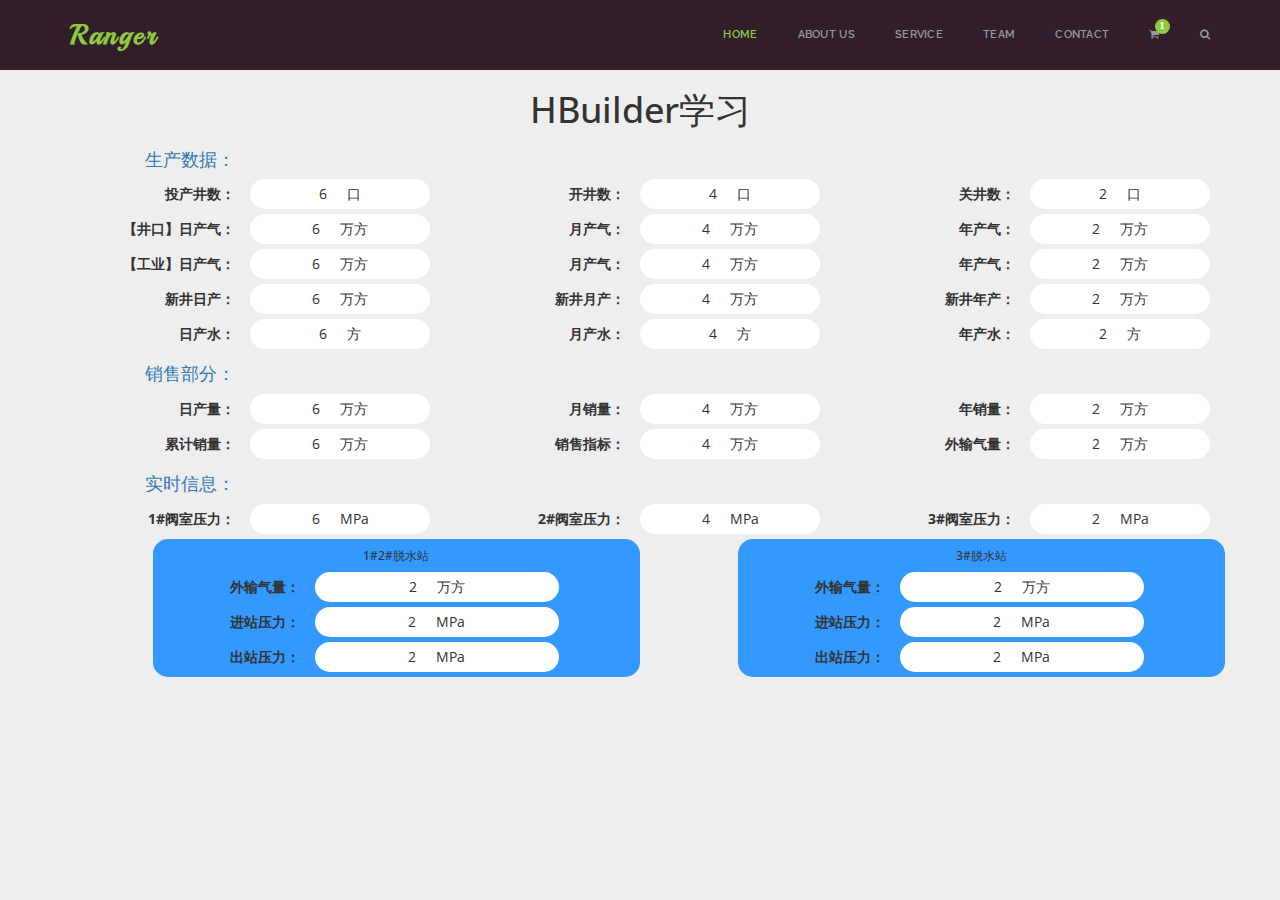
<file: index.html>
<html lang="en">
	<head>
		<meta charset="utf-8">
		<meta http-equiv="X-UA-Compatible" content="IE=edge">
		<meta name="viewport" content="width=device-width, initial-scale=1">
		<!-- The above 3 meta tags *must* come first in the head; any other head content must come *after* these tags -->
		<title>Ranger - Bootstrap Responsive Temaplte</title>
        
        <!--======== All Stylesheet =========-->
		<link href="bootstrap/css/bootstrap.min.css" rel="stylesheet">
		<link href="css/font-awesome.min.css" rel="stylesheet">
		<link href="css/linearicons.css" rel="stylesheet">
        <!--=== plugins ===-->
        <link href="css/owl.carousel.css" rel="stylesheet">
        <link href="css/owl.theme.css" rel="stylesheet">
        <!--=== end plugins ===-->
		<link href="css/style.css" rel="stylesheet">
		<link href="css/responsive.css" rel="stylesheet">
	</head>	
    
    <body ng-app="app">
        <!--======== header =========-->
        <header id="home">
            <div class="row">
                <div class="col-md-12 col-sm-12 col-xs-12">
                    <!-- menu 4 -->
                    <div class="navbar navbar-default default-menu menu-4" role="navigation">
                        <div class="container">
                            <div class="navbar-header">
                                <button type="button" class="navbar-toggle collapsed" data-toggle="collapse" data-target="#menu-4" aria-expanded="false">
                                    <span class="sr-only">Toggle navigation</span>
                                    <span class="icon-bar"></span>
                                    <span class="icon-bar"></span>
                                    <span class="icon-bar"></span>
                                </button>
                                <a class="navbar-brand default-logo" href="#">Ranger</a>
                            </div>

                            <div class="collapse navbar-collapse" id="menu-4">
                                <ul class="nav navbar-nav navbar-right">
                                    <li class="active"><a class="scroll" href="#home">Home</a></li>
                                    <li><a class="scroll" href="#about-us">About us</a></li>
                                    <li><a class="scroll" href="#service">Service</a></li>
                                    <li><a class="scroll" href="#team">Team</a></li>
                                    <li><a class="scroll" href="#contact">Contact</a></li>
                                    <li><a href="#" class="dropdown-toggle" data-toggle="dropdown" role="button" aria-haspopup="true" aria-expanded="false"><i class="fa fa-shopping-cart"><span class="cart-number">1</span></i></a>
                                        <ul class="dropdown-menu cart">
                                            <li><img src="images/cart1.jpg" alt=""/>
                                                <i class="fa fa-trash-o pull-right"></i>
                                                <strong>Women / Clothe</strong>
                                                <small>Bright Desses in Leaf</small>
                                                <span>2 X 400</span></li>
                                            <li><p><i class="fa fa-trash-o"></i> Empty Carts <span >SubTotal : <span><span class="color">$1200</span></span></p></li>
                                            <li class="text-center"><p><a class="btn btn-default" href="#">View Cart</a> <a class="btn btn-default" href="#">Checkout</a></p></li>
                                        </ul>
                                    </li>
                                    <li><a href="#" class="dropdown-toggle" data-toggle="dropdown" role="button" aria-haspopup="true" aria-expanded="false"><i class="fa fa-search"></i></a>
                                        <ul class="dropdown-menu list-search">
                                            <li>
                                                <form class="navbar-form navbar-left nav-search" role="search">
                                                    <div class="form-group">
                                                        <input type="text" class="form-control" placeholder="Search">
                                                        <i class="fa fa-search"></i>
                                                    </div>
                                                </form>
                                            </li>
                                        </ul>
                                    </li>
                                </ul>
                            </div>
                        </div>
                    </div><!-- end menu -->
                </div>
            </div>            
        </header>
        <!--======== end header =========-->

       <!-- <div class="copyrights">Collect from <a href="http://www.cssmoban.com/" title="模板之家">模板之家</a></div>-->
        
        <ng-view></ng-view>
        
        <!--======== what we do =========-->
        <section id="what-we-do" class="what-we-do">
            <div class="container">
                <div id="company">
                	<h1 class="text-center">HBuilder学习</h1>
                </div>
                <div id="product">
                	<div class="row">
                		<div class="col-sm-2"><h4 class="text-primary text-right">生产数据：</h4></div>
                		<div class="col-sm-2 col-sm-offset-8 show-date"></div>
                	</div>
                	
                	<div class="row">
                		<div class="col-sm-4">
                			<label class="col-sm-6 text-right">投产井数：</label>
                			<span class="col-sm-6 data-content">6<span>口</span></span>
                		</div>
                		<div class="col-sm-4">
                			<label class="col-sm-6 text-right">开井数：</label>
                			<span class="col-sm-6 data-content">4<span>口</span></span>
                		</div>
                		<div class="col-sm-4">
                			<label class="col-sm-6 text-right">关井数：</label>
                			<span class="col-sm-6 data-content">2<span>口</span></span>
                		</div>
                	</div>
                	
                	<div class="row">
                		<div class="col-sm-4">
                			<label class="col-sm-6 text-right">【井口】日产气：</label>
                			<span class="col-sm-6 data-content">6<span>万方</span></span>
                		</div>
                		<div class="col-sm-4">
                			<label class="col-sm-6 text-right">月产气：</label>
                			<span class="col-sm-6 data-content">4<span >万方</span></span>
                		</div>
                		<div class="col-sm-4">
                			<label class="col-sm-6 text-right">年产气：</label>
                			<span class="col-sm-6 data-content">2<span >万方</span></span>
                		</div>
                	</div>
                	
                	<div class="row">
                		<div class="col-sm-4">
                			<label class="col-sm-6 text-right">【工业】日产气：</label>
                			<span class="col-sm-6 data-content">6<span >万方</span></span>
                		</div>
                		<div class="col-sm-4">
                			<label class="col-sm-6 text-right">月产气：</label>
                			<span class="col-sm-6 data-content">4<span >万方</span></span>
                		</div>
                		<div class="col-sm-4">
                			<label class="col-sm-6 text-right">年产气：</label>
                			<span class="col-sm-6 data-content">2<span >万方</span></span>
                		</div>
                	</div>
                	
                	<div class="row">
                		<div class="col-sm-4">
                			<label class="col-sm-6 text-right">新井日产：</label>
                			<span class="col-sm-6 data-content">6<span >万方</span></span>
                		</div>
                		<div class="col-sm-4">
                			<label class="col-sm-6 text-right">新井月产：</label>
                			<span class="col-sm-6 data-content">4<span >万方</span></span>
                		</div>
                		<div class="col-sm-4">
                			<label class="col-sm-6 text-right">新井年产：</label>
                			<span class="col-sm-6 data-content">2<span >万方</span></span>
                		</div>
                	</div>
                	
                	<div class="row">
                		<div class="col-sm-4">
                			<label class="col-sm-6 text-right">日产水：</label>
                			<span class="col-sm-6 data-content">6<span >方</span></span>
                		</div>
                		<div class="col-sm-4">
                			<label class="col-sm-6 text-right">月产水：</label>
                			<span class="col-sm-6 data-content">4<span >方</span></span>
                		</div>
                		<div class="col-sm-4">
                			<label class="col-sm-6 text-right">年产水：</label>
                			<span class="col-sm-6 data-content">2<span >方</span></span>
                		</div>
                	</div>
                </div>
                <div id="sale">
                	<div class="row">
	                	<div class="col-sm-2"><h4 class="text-primary text-right">销售部分：</h4></div>
                	</div>
                	
                	<div class="row">
                		<div class="col-sm-4">
                			<label class="col-sm-6 text-right">日产量：</label>
                			<span class="col-sm-6 data-content">6<span >万方</span></span>
                		</div>
                		<div class="col-sm-4">
                			<label class="col-sm-6 text-right">月销量：</label>
                			<span class="col-sm-6 data-content">4<span >万方</span></span>
                		</div>
                		<div class="col-sm-4">
                			<label class="col-sm-6 text-right">年销量：</label>
                			<span class="col-sm-6 data-content">2<span >万方</span></span>
                		</div>
                	</div>
                	
                	<div class="row">
                		<div class="col-sm-4">
                			<label class="col-sm-6 text-right">累计销量：</label>
                			<span class="col-sm-6 data-content">6<span >万方</span></span>
                		</div>
                		<div class="col-sm-4">
                			<label class="col-sm-6 text-right">销售指标：</label>
                			<span class="col-sm-6 data-content">4<span >万方</span></span>
                		</div>
                		<div class="col-sm-4">
                			<label class="col-sm-6 text-right">外输气量：</label>
                			<span class="col-sm-6 data-content">2<span >万方</span></span>
                		</div>
                	</div>
                </div>
                <div id="info">
                	<div class="row">
	                	<div class="col-sm-2"><h4 class="text-primary text-right">实时信息：</h4></div>
                	</div>
                	
                	<div class="row">
                		<div class="col-sm-4">
                			<label class="col-sm-6 text-right">1#阀室压力：</label>
                			<span class="col-sm-6 data-content">6<span >MPa</span></span>
                		</div>
                		<div class="col-sm-4">
                			<label class="col-sm-6 text-right">2#阀室压力：</label>
                			<span class="col-sm-6 data-content">4<span >MPa</span></span>
                		</div>
                		<div class="col-sm-4">
                			<label class="col-sm-6 text-right">3#阀室压力：</label>
                			<span class="col-sm-6 data-content">2<span >MPa</span></span>
                		</div>
                	</div>
                	
                	<div class="row">
                		<div class="col-sm-5 col-sm-offset-1 bg-info data-border">
                			<div class="row">
                				<h6 class="text-center">1#2#脱水站</h6>
                			</div>
                			
                			<div class="row">
                				<label class="col-sm-3 col-sm-offset-1 text-right">外输气量：</label>
                				<span class="col-sm-6 data-content">2<span >万方</span></span>
                			</div>
                			
                			<div class="row">
                				<label class="col-sm-3 col-sm-offset-1 text-right">进站压力：</label>
                				<span class="col-sm-6 data-content">2<span >MPa</span></span>
                			</div>
                			
                			<div class="row">
                				<label class="col-sm-3 col-sm-offset-1 text-right">出站压力：</label>
                				<span class="col-sm-6 data-content">2<span >MPa</span></span>
                			</div>
                		</div>
                		<div class="col-sm-5 col-sm-offset-1 bg-info data-border">
                			<div class="row">
                				<h6 class="text-center">3#脱水站</h6>
                			</div>
                			
                			<div class="row">
                				<label class="col-sm-3 col-sm-offset-1 text-right">外输气量：</label>
                				<span class="col-sm-6 data-content">2<span >万方</span></span>
                			</div>
                			
                			<div class="row">
                				<label class="col-sm-3 col-sm-offset-1 text-right">进站压力：</label>
                				<span class="col-sm-6 data-content">2<span >MPa</span></span>
                			</div>
                			
                			<div class="row">
                				<label class="col-sm-3 col-sm-offset-1 text-right">出站压力：</label>
                				<span class="col-sm-6 data-content">2<span >MPa</span></span>
                			</div>
                		</div>
                		</div>
                	</div>
                </div>
            </div>
        </section>
        <!--======== end what we do =========-->
        
        <!--======== All Javascript =========-->
        <script src="js/jquery-2.1.1.js"></script>
		<script src="bootstrap/js/bootstrap.min.js"></script>
        <script src="js/owl.carousel.min.js"></script>
        <script src="js/custom.js"></script>
        <script src="js/date.js"></script>
        <script src="js/angular.min.js" ></script>
        <script src="js/app.js"></script>
    </body>
</html>
</file>
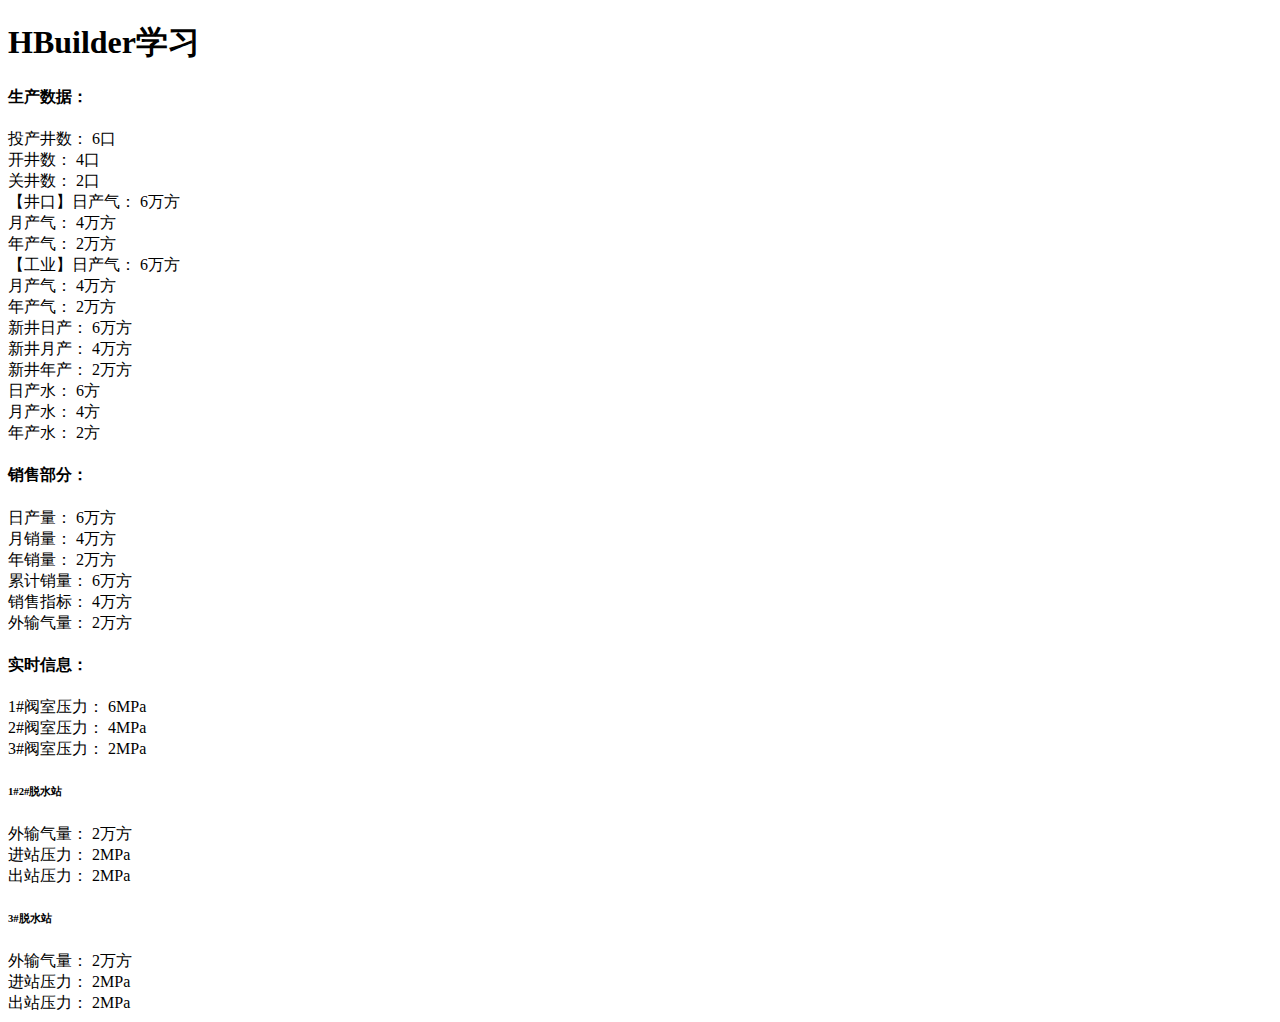
<file: home.html>
<!DOCTYPE html>
<html>
	<head>
		<meta charset="UTF-8">
		<title></title>
	</head>
	<body>
		<section id="what-we-do" class="what-we-do">
            <div class="container">
                <div id="company">
                	<h1 class="text-center">HBuilder学习</h1>
                </div>
                <div id="product">
                	<div class="row">
                		<div class="col-sm-2"><h4 class="text-primary text-right">生产数据：</h4></div>
                		<div class="col-sm-2 col-sm-offset-8 show-date"></div>
                	</div>
                	
                	<div class="row">
                		<div class="col-sm-4">
                			<label class="col-sm-6 text-right">投产井数：</label>
                			<span class="col-sm-6 data-content">6<span>口</span></span>
                		</div>
                		<div class="col-sm-4">
                			<label class="col-sm-6 text-right">开井数：</label>
                			<span class="col-sm-6 data-content">4<span>口</span></span>
                		</div>
                		<div class="col-sm-4">
                			<label class="col-sm-6 text-right">关井数：</label>
                			<span class="col-sm-6 data-content">2<span>口</span></span>
                		</div>
                	</div>
                	
                	<div class="row">
                		<div class="col-sm-4">
                			<label class="col-sm-6 text-right">【井口】日产气：</label>
                			<span class="col-sm-6 data-content">6<span>万方</span></span>
                		</div>
                		<div class="col-sm-4">
                			<label class="col-sm-6 text-right">月产气：</label>
                			<span class="col-sm-6 data-content">4<span >万方</span></span>
                		</div>
                		<div class="col-sm-4">
                			<label class="col-sm-6 text-right">年产气：</label>
                			<span class="col-sm-6 data-content">2<span >万方</span></span>
                		</div>
                	</div>
                	
                	<div class="row">
                		<div class="col-sm-4">
                			<label class="col-sm-6 text-right">【工业】日产气：</label>
                			<span class="col-sm-6 data-content">6<span >万方</span></span>
                		</div>
                		<div class="col-sm-4">
                			<label class="col-sm-6 text-right">月产气：</label>
                			<span class="col-sm-6 data-content">4<span >万方</span></span>
                		</div>
                		<div class="col-sm-4">
                			<label class="col-sm-6 text-right">年产气：</label>
                			<span class="col-sm-6 data-content">2<span >万方</span></span>
                		</div>
                	</div>
                	
                	<div class="row">
                		<div class="col-sm-4">
                			<label class="col-sm-6 text-right">新井日产：</label>
                			<span class="col-sm-6 data-content">6<span >万方</span></span>
                		</div>
                		<div class="col-sm-4">
                			<label class="col-sm-6 text-right">新井月产：</label>
                			<span class="col-sm-6 data-content">4<span >万方</span></span>
                		</div>
                		<div class="col-sm-4">
                			<label class="col-sm-6 text-right">新井年产：</label>
                			<span class="col-sm-6 data-content">2<span >万方</span></span>
                		</div>
                	</div>
                	
                	<div class="row">
                		<div class="col-sm-4">
                			<label class="col-sm-6 text-right">日产水：</label>
                			<span class="col-sm-6 data-content">6<span >方</span></span>
                		</div>
                		<div class="col-sm-4">
                			<label class="col-sm-6 text-right">月产水：</label>
                			<span class="col-sm-6 data-content">4<span >方</span></span>
                		</div>
                		<div class="col-sm-4">
                			<label class="col-sm-6 text-right">年产水：</label>
                			<span class="col-sm-6 data-content">2<span >方</span></span>
                		</div>
                	</div>
                </div>
                <div id="sale">
                	<div class="row">
	                	<div class="col-sm-2"><h4 class="text-primary text-right">销售部分：</h4></div>
                	</div>
                	
                	<div class="row">
                		<div class="col-sm-4">
                			<label class="col-sm-6 text-right">日产量：</label>
                			<span class="col-sm-6 data-content">6<span >万方</span></span>
                		</div>
                		<div class="col-sm-4">
                			<label class="col-sm-6 text-right">月销量：</label>
                			<span class="col-sm-6 data-content">4<span >万方</span></span>
                		</div>
                		<div class="col-sm-4">
                			<label class="col-sm-6 text-right">年销量：</label>
                			<span class="col-sm-6 data-content">2<span >万方</span></span>
                		</div>
                	</div>
                	
                	<div class="row">
                		<div class="col-sm-4">
                			<label class="col-sm-6 text-right">累计销量：</label>
                			<span class="col-sm-6 data-content">6<span >万方</span></span>
                		</div>
                		<div class="col-sm-4">
                			<label class="col-sm-6 text-right">销售指标：</label>
                			<span class="col-sm-6 data-content">4<span >万方</span></span>
                		</div>
                		<div class="col-sm-4">
                			<label class="col-sm-6 text-right">外输气量：</label>
                			<span class="col-sm-6 data-content">2<span >万方</span></span>
                		</div>
                	</div>
                </div>
                <div id="info">
                	<div class="row">
	                	<div class="col-sm-2"><h4 class="text-primary text-right">实时信息：</h4></div>
                	</div>
                	
                	<div class="row">
                		<div class="col-sm-4">
                			<label class="col-sm-6 text-right">1#阀室压力：</label>
                			<span class="col-sm-6 data-content">6<span >MPa</span></span>
                		</div>
                		<div class="col-sm-4">
                			<label class="col-sm-6 text-right">2#阀室压力：</label>
                			<span class="col-sm-6 data-content">4<span >MPa</span></span>
                		</div>
                		<div class="col-sm-4">
                			<label class="col-sm-6 text-right">3#阀室压力：</label>
                			<span class="col-sm-6 data-content">2<span >MPa</span></span>
                		</div>
                	</div>
                	
                	<div class="row">
                		<div class="col-sm-5 col-sm-offset-1 bg-info data-border">
                			<div class="row">
                				<h6 class="text-center">1#2#脱水站</h6>
                			</div>
                			
                			<div class="row">
                				<label class="col-sm-3 col-sm-offset-1 text-right">外输气量：</label>
                				<span class="col-sm-6 data-content">2<span >万方</span></span>
                			</div>
                			
                			<div class="row">
                				<label class="col-sm-3 col-sm-offset-1 text-right">进站压力：</label>
                				<span class="col-sm-6 data-content">2<span >MPa</span></span>
                			</div>
                			
                			<div class="row">
                				<label class="col-sm-3 col-sm-offset-1 text-right">出站压力：</label>
                				<span class="col-sm-6 data-content">2<span >MPa</span></span>
                			</div>
                		</div>
                		<div class="col-sm-5 col-sm-offset-1 bg-info data-border">
                			<div class="row">
                				<h6 class="text-center">3#脱水站</h6>
                			</div>
                			
                			<div class="row">
                				<label class="col-sm-3 col-sm-offset-1 text-right">外输气量：</label>
                				<span class="col-sm-6 data-content">2<span >万方</span></span>
                			</div>
                			
                			<div class="row">
                				<label class="col-sm-3 col-sm-offset-1 text-right">进站压力：</label>
                				<span class="col-sm-6 data-content">2<span >MPa</span></span>
                			</div>
                			
                			<div class="row">
                				<label class="col-sm-3 col-sm-offset-1 text-right">出站压力：</label>
                				<span class="col-sm-6 data-content">2<span >MPa</span></span>
                			</div>
                		</div>
                		</div>
                	</div>
                </div>
            </div>
        </section>
        <script src="js/date.js"></script>
	</body>
</html>
</file>
<file: css/linearicons.css>
@font-face {
	font-family: 'Linearicons-Free';
	src:url('../fonts/Linearicons-Free.eot?w118d');
	src:url('../fonts/Linearicons-Free.eot?#iefixw118d') format('embedded-opentype'),
		url('../fonts/Linearicons-Free.woff2?w118d') format('woff2'),
		url('../fonts/Linearicons-Free.woff?w118d') format('woff'),
		url('../fonts/Linearicons-Free.ttf?w118d') format('truetype'),
		url('../fonts/Linearicons-Free.svg?w118d#Linearicons-Free') format('svg');
	font-weight: normal;
	font-style: normal;
}

.lnr {
	font-family: 'Linearicons-Free';
	speak: none;
	font-style: normal;
	font-weight: normal;
	font-variant: normal;
	text-transform: none;
	line-height: 1;

	/* Better Font Rendering =========== */
	-webkit-font-smoothing: antialiased;
	-moz-osx-font-smoothing: grayscale;
}

.lnr-home:before {
	content: "\e800";
}
.lnr-apartment:before {
	content: "\e801";
}
.lnr-pencil:before {
	content: "\e802";
}
.lnr-magic-wand:before {
	content: "\e803";
}
.lnr-drop:before {
	content: "\e804";
}
.lnr-lighter:before {
	content: "\e805";
}
.lnr-poop:before {
	content: "\e806";
}
.lnr-sun:before {
	content: "\e807";
}
.lnr-moon:before {
	content: "\e808";
}
.lnr-cloud:before {
	content: "\e809";
}
.lnr-cloud-upload:before {
	content: "\e80a";
}
.lnr-cloud-download:before {
	content: "\e80b";
}
.lnr-cloud-sync:before {
	content: "\e80c";
}
.lnr-cloud-check:before {
	content: "\e80d";
}
.lnr-database:before {
	content: "\e80e";
}
.lnr-lock:before {
	content: "\e80f";
}
.lnr-cog:before {
	content: "\e810";
}
.lnr-trash:before {
	content: "\e811";
}
.lnr-dice:before {
	content: "\e812";
}
.lnr-heart:before {
	content: "\e813";
}
.lnr-star:before {
	content: "\e814";
}
.lnr-star-half:before {
	content: "\e815";
}
.lnr-star-empty:before {
	content: "\e816";
}
.lnr-flag:before {
	content: "\e817";
}
.lnr-envelope:before {
	content: "\e818";
}
.lnr-paperclip:before {
	content: "\e819";
}
.lnr-inbox:before {
	content: "\e81a";
}
.lnr-eye:before {
	content: "\e81b";
}
.lnr-printer:before {
	content: "\e81c";
}
.lnr-file-empty:before {
	content: "\e81d";
}
.lnr-file-add:before {
	content: "\e81e";
}
.lnr-enter:before {
	content: "\e81f";
}
.lnr-exit:before {
	content: "\e820";
}
.lnr-graduation-hat:before {
	content: "\e821";
}
.lnr-license:before {
	content: "\e822";
}
.lnr-music-note:before {
	content: "\e823";
}
.lnr-film-play:before {
	content: "\e824";
}
.lnr-camera-video:before {
	content: "\e825";
}
.lnr-camera:before {
	content: "\e826";
}
.lnr-picture:before {
	content: "\e827";
}
.lnr-book:before {
	content: "\e828";
}
.lnr-bookmark:before {
	content: "\e829";
}
.lnr-user:before {
	content: "\e82a";
}
.lnr-users:before {
	content: "\e82b";
}
.lnr-shirt:before {
	content: "\e82c";
}
.lnr-store:before {
	content: "\e82d";
}
.lnr-cart:before {
	content: "\e82e";
}
.lnr-tag:before {
	content: "\e82f";
}
.lnr-phone-handset:before {
	content: "\e830";
}
.lnr-phone:before {
	content: "\e831";
}
.lnr-pushpin:before {
	content: "\e832";
}
.lnr-map-marker:before {
	content: "\e833";
}
.lnr-map:before {
	content: "\e834";
}
.lnr-location:before {
	content: "\e835";
}
.lnr-calendar-full:before {
	content: "\e836";
}
.lnr-keyboard:before {
	content: "\e837";
}
.lnr-spell-check:before {
	content: "\e838";
}
.lnr-screen:before {
	content: "\e839";
}
.lnr-smartphone:before {
	content: "\e83a";
}
.lnr-tablet:before {
	content: "\e83b";
}
.lnr-laptop:before {
	content: "\e83c";
}
.lnr-laptop-phone:before {
	content: "\e83d";
}
.lnr-power-switch:before {
	content: "\e83e";
}
.lnr-bubble:before {
	content: "\e83f";
}
.lnr-heart-pulse:before {
	content: "\e840";
}
.lnr-construction:before {
	content: "\e841";
}
.lnr-pie-chart:before {
	content: "\e842";
}
.lnr-chart-bars:before {
	content: "\e843";
}
.lnr-gift:before {
	content: "\e844";
}
.lnr-diamond:before {
	content: "\e845";
}
.lnr-linearicons:before {
	content: "\e846";
}
.lnr-dinner:before {
	content: "\e847";
}
.lnr-coffee-cup:before {
	content: "\e848";
}
.lnr-leaf:before {
	content: "\e849";
}
.lnr-paw:before {
	content: "\e84a";
}
.lnr-rocket:before {
	content: "\e84b";
}
.lnr-briefcase:before {
	content: "\e84c";
}
.lnr-bus:before {
	content: "\e84d";
}
.lnr-car:before {
	content: "\e84e";
}
.lnr-train:before {
	content: "\e84f";
}
.lnr-bicycle:before {
	content: "\e850";
}
.lnr-wheelchair:before {
	content: "\e851";
}
.lnr-select:before {
	content: "\e852";
}
.lnr-earth:before {
	content: "\e853";
}
.lnr-smile:before {
	content: "\e854";
}
.lnr-sad:before {
	content: "\e855";
}
.lnr-neutral:before {
	content: "\e856";
}
.lnr-mustache:before {
	content: "\e857";
}
.lnr-alarm:before {
	content: "\e858";
}
.lnr-bullhorn:before {
	content: "\e859";
}
.lnr-volume-high:before {
	content: "\e85a";
}
.lnr-volume-medium:before {
	content: "\e85b";
}
.lnr-volume-low:before {
	content: "\e85c";
}
.lnr-volume:before {
	content: "\e85d";
}
.lnr-mic:before {
	content: "\e85e";
}
.lnr-hourglass:before {
	content: "\e85f";
}
.lnr-undo:before {
	content: "\e860";
}
.lnr-redo:before {
	content: "\e861";
}
.lnr-sync:before {
	content: "\e862";
}
.lnr-history:before {
	content: "\e863";
}
.lnr-clock:before {
	content: "\e864";
}
.lnr-download:before {
	content: "\e865";
}
.lnr-upload:before {
	content: "\e866";
}
.lnr-enter-down:before {
	content: "\e867";
}
.lnr-exit-up:before {
	content: "\e868";
}
.lnr-bug:before {
	content: "\e869";
}
.lnr-code:before {
	content: "\e86a";
}
.lnr-link:before {
	content: "\e86b";
}
.lnr-unlink:before {
	content: "\e86c";
}
.lnr-thumbs-up:before {
	content: "\e86d";
}
.lnr-thumbs-down:before {
	content: "\e86e";
}
.lnr-magnifier:before {
	content: "\e86f";
}
.lnr-cross:before {
	content: "\e870";
}
.lnr-menu:before {
	content: "\e871";
}
.lnr-list:before {
	content: "\e872";
}
.lnr-chevron-up:before {
	content: "\e873";
}
.lnr-chevron-down:before {
	content: "\e874";
}
.lnr-chevron-left:before {
	content: "\e875";
}
.lnr-chevron-right:before {
	content: "\e876";
}
.lnr-arrow-up:before {
	content: "\e877";
}
.lnr-arrow-down:before {
	content: "\e878";
}
.lnr-arrow-left:before {
	content: "\e879";
}
.lnr-arrow-right:before {
	content: "\e87a";
}
.lnr-move:before {
	content: "\e87b";
}
.lnr-warning:before {
	content: "\e87c";
}
.lnr-question-circle:before {
	content: "\e87d";
}
.lnr-menu-circle:before {
	content: "\e87e";
}
.lnr-checkmark-circle:before {
	content: "\e87f";
}
.lnr-cross-circle:before {
	content: "\e880";
}
.lnr-plus-circle:before {
	content: "\e881";
}
.lnr-circle-minus:before {
	content: "\e882";
}
.lnr-arrow-up-circle:before {
	content: "\e883";
}
.lnr-arrow-down-circle:before {
	content: "\e884";
}
.lnr-arrow-left-circle:before {
	content: "\e885";
}
.lnr-arrow-right-circle:before {
	content: "\e886";
}
.lnr-chevron-up-circle:before {
	content: "\e887";
}
.lnr-chevron-down-circle:before {
	content: "\e888";
}
.lnr-chevron-left-circle:before {
	content: "\e889";
}
.lnr-chevron-right-circle:before {
	content: "\e88a";
}
.lnr-crop:before {
	content: "\e88b";
}
.lnr-frame-expand:before {
	content: "\e88c";
}
.lnr-frame-contract:before {
	content: "\e88d";
}
.lnr-layers:before {
	content: "\e88e";
}
.lnr-funnel:before {
	content: "\e88f";
}
.lnr-text-format:before {
	content: "\e890";
}
.lnr-text-format-remove:before {
	content: "\e891";
}
.lnr-text-size:before {
	content: "\e892";
}
.lnr-bold:before {
	content: "\e893";
}
.lnr-italic:before {
	content: "\e894";
}
.lnr-underline:before {
	content: "\e895";
}
.lnr-strikethrough:before {
	content: "\e896";
}
.lnr-highlight:before {
	content: "\e897";
}
.lnr-text-align-left:before {
	content: "\e898";
}
.lnr-text-align-center:before {
	content: "\e899";
}
.lnr-text-align-right:before {
	content: "\e89a";
}
.lnr-text-align-justify:before {
	content: "\e89b";
}
.lnr-line-spacing:before {
	content: "\e89c";
}
.lnr-indent-increase:before {
	content: "\e89d";
}
.lnr-indent-decrease:before {
	content: "\e89e";
}
.lnr-pilcrow:before {
	content: "\e89f";
}
.lnr-direction-ltr:before {
	content: "\e8a0";
}
.lnr-direction-rtl:before {
	content: "\e8a1";
}
.lnr-page-break:before {
	content: "\e8a2";
}
.lnr-sort-alpha-asc:before {
	content: "\e8a3";
}
.lnr-sort-amount-asc:before {
	content: "\e8a4";
}
.lnr-hand:before {
	content: "\e8a5";
}
.lnr-pointer-up:before {
	content: "\e8a6";
}
.lnr-pointer-right:before {
	content: "\e8a7";
}
.lnr-pointer-down:before {
	content: "\e8a8";
}
.lnr-pointer-left:before {
	content: "\e8a9";
}
</file>
<file: css/style.css>
@import url(http://fonts.useso.com/css?family=Open+Sans:400,800,700,600,300);
@import url(http://fonts.useso.com/css?family=Raleway:400,900,700,600,500,300,200,100,800);
@import url(http://fonts.useso.com/css?family=Lobster);
@import url(http://fonts.useso.com/css?family=Playball);

body{
    overflow-x: hidden;
    font-family: 'Open Sans', sans-serif;
    background-color: #eeeeee;
}

p{  
    font-family: 'Open Sans', sans-serif;
    font-size: 12.5px;
    line-height: 20px;
    font-weight: 100;
}

*{
    outline-color: transparent !important;
}

/*===== common ====*/
.bg-color{
    background-color: #8FC93F !important;
}

section{
    /*padding-top: 50px;*/
    padding-bottom: 50px;
}

.p-l-0{
    padding-left: 0;
}

.p-l-r-0{
    padding-left: 0;
    padding-right: 0;
}

.small-tag {
    color: #777;
    font-family: "Raleway",sans-serif;
    font-size: 11px;
    font-weight: 400;
    letter-spacing: 1px;
    margin-bottom: 5px;
    text-transform: uppercase;
}

h2.section-title{
    text-transform: uppercase;
    color: #131313;
    margin-top: 0; 
    margin-bottom: 30px;
    word-spacing: 5px; 
    font-size: 30px;
    font-weight: 700;  
}

.section-para{
    color: #999;
    max-width: 500px;
    margin-left: auto;
    margin-right: auto;
    margin-bottom: 100px;
}

.btn.btn-default{
    background-color: #8FC93F;
    color: #fff;
    border-color: #8FC93F;
    border-radius: 0; 
    padding: 10px 20px; 
    text-transform: uppercase;
    word-spacing: 3px;
    font-size: 13px;
    margin: 5px; 
}

.btn.btn-primary{
    background-color: transparent;
    color: #fff;
    border-color: #fff;
    border-radius: 0; 
    padding: 10px 20px; 
    text-transform: uppercase; 
    font-size: 13px
}

.btn.btn-default:hover,
.btn.btn-primary:hover{
    background-color: #121212;
    border-color: #121212;
    color: #fff;
}

.btn.btn-primary,
.btn.btn-default,
.what-we-do .do-box,
.service-overflow {
    -webkit-transition: all 0.4s ease-in-out;
    -moz-transition: all 0.4s ease-in-out;
    -ms-transition: all 0.4s ease-in-out;
    -o-transition: all 0.4s ease-in-out;
    transition: all 0.4s ease-in-out;
}

.service-overflow,
.intro{
    display: -webkit-box;
	display: -webkit-flex;
	display: -ms-flexbox;
	display: flex;
	-webkit-box-orient: vertical;
	-webkit-box-direction: normal;
	-webkit-flex-direction: column;
	-ms-flex-direction: column;
	flex-direction: column;
	-webkit-box-pack: center;
	-webkit-justify-content: center;
	-ms-flex-pack: center;
	justify-content: center;
	-webkit-box-align: center;
	-webkit-align-items: center;
	-ms-flex-align: center;
}
.copyrights{
	text-indent:-9999px;
	height:0;
	line-height:0;
	font-size:0;
	overflow:hidden;
}
/*===== header ====*/
/* menu */
.navbar.default-menu{
    border-radius: 0; 
    border: 0; 
    margin-bottom: 0;
    min-height: 70px; 
    background-color: #321e2a;
    border-bottom: 2px solid #0CB88E;
}

.default-logo {
    font-family: "Playball",cursive;
    font-size: 28px;
    font-weight: 600;
    letter-spacing: 2.5px;
    line-height: 40px;
}

.default-menu.navbar-default .navbar-toggle {
    border-radius: 0; 
    border-width: 2px;
    margin-top: 16px;
    margin-bottom: 16px;
}

.default-menu.navbar-default .navbar-nav > li > a{
    font-size: 11px;
    font-weight: 600;
    letter-spacing: 0;
    line-height: 40px !important;
    font-family: "Raleway",sans-serif;
    letter-spacing: 0.3px;
    padding: 15px 20px;
    text-transform: uppercase;
}

.default-menu.navbar-default .navbar-nav > li:last-child > a{
    padding-right: 0;
}

.default-menu.navbar-default .navbar-nav > li > a i{
    position: relative;
    line-height: 40px;
}

.default-menu.navbar-default .navbar-nav > li > a:active, 
.default-menu.navbar-default .navbar-nav > li > a:focus, 
.default-menu.navbar-default .navbar-nav > li > a:hover{
    color: #8FC93F;
}

.default-menu.navbar-default .navbar-nav > .active > a, 
.default-menu.navbar-default .navbar-nav > .active > a:focus, 
.default-menu.navbar-default .navbar-nav > .active > a:hover{
    background-color: transparent;
    color: #8FC93F;
}

.navbar-default .navbar-nav > .open > a, 
.navbar-default .navbar-nav > .open > a:focus,
.navbar-default .navbar-nav > .open > a:hover {
    background-color: transparent;
    color: #8FC93F;
}

.default-menu .dropdown-menu{
    border: 0;
    border-radius: 0;
    box-shadow: none;
    background-color: #333;
    min-width: 200px; 
    margin-top: 2px !important;
    padding: 0;
    border-bottom: 2px solid #8FC93F;
}

.default-menu .dropdown-menu > li > a {
    color: #999;
    font-weight: 400;
    line-height: 1.42857;
    padding: 15px 20px;
    font-size: 11px; 
    text-transform: uppercase; 
    left: 0.3px; 
    word-spacing: 3px; 
    font-weight: 600
}

.dropdown-menu > li > a:focus, 
.dropdown-menu > li > a:hover {
    background-color: #333333;
    color: #fff;
    text-decoration: none;
}

/* menu cart */
.default-menu .cart{
    min-width: 300px; 
    padding: 20px;
}


.cart-number {
    background-color: #8fc93f;
    border-radius: 50%;
    color: #fff;
    font-size: 11px;
    font-weight: 600;
    height: 15px;
    line-height: 1;
    padding-top: 1px;
    position: absolute;
    right: -10px;
    text-align: center;
    top: 4px;
    width: 15px;
}

.cart > li{
    border-bottom: 1px solid rgba(153, 153, 153, 0.2);
    padding-top: 17px;
    padding-bottom: 20px;
}

.cart > li:last-child{
    border-bottom: none;
}

.cart > li > p > .btn{
    border: 0; 
    box-shadow: none;
    border-radius: 0;
    padding: 12px 20px; 
    margin-top: 8px;
    color: #fff; 
    background-color: #8FC93F;
    text-transform: uppercase;
    font-weight: 600;
    font-size: 12px
}

.cart > li > p {
    color: #999;
    display: inline;
    font-weight: 600;
    text-transform: capitalize;
    word-spacing: 3px;
}

.cart > li > i{
    color: #999; 
    padding-top: 40px
}

.cart > li > i:hover{
    color: #8FC93F;
    cursor: pointer;
}

.cart > li > span {
    color: #8FC93F;
    display: block;
    font-size: 13px;
    font-weight: 700;
}

.cart > li > small{
    display: block;
    color: #999; 
    margin-bottom: 10px;
    text-transform: uppercase;
    font-size: 12px; 
    font-weight: 600
}

.cart > li strong{
    display: block;
    color: #fff; 
    font-style: italic; 
    font-weight: 600;
    padding-top: 5px;
    margin-bottom: 10px;
    text-transform: capitalize;
}

.cart > li > img{
    float: left;
    display: inline-block; 
    max-width: 80px;
    padding-right: 20px;
}
/* end menu cart */

/* nav search */
.default-menu .dropdown-menu.list-search{
    border-bottom: 0;
    margin-top: 0 !important;
}

.nav-search .form-group i {
    color: #999;
    font-size: 12px;
    left: 1px;
    position: absolute;
    top: 15px;
    -webkit-transform: rotate(90deg);
    -moz-transform: rotate(90deg);
    -ms-transform: rotate(90deg);
    -o-transform: rotate(90deg);
    transform: rotate(90deg);
    cursor: pointer;
}

.nav-search .form-group i:hover{
    color: #8FC93F;
}

.nav-search .form-group{
    position: relative;
}

.nav-search .form-control::-moz-placeholder {
    color: #999;
    text-transform: uppercase;
    font-size: 12px;
    font-weight: 600;
}

.nav-search .form-control{
    border: 0; 
    box-shadow: none; 
    border-radius: 0; 
    height: 40px;
    width: 220px;
    background-color: transparent; 
    color: #999;
    padding-left: 18px;
}
/* end menu cart */

/* media quaries */
@media screen and (max-width: 768px){
    .default-menu.navbar-default .navbar-nav > li > a{
        line-height: 12px;
    }
    
    .default-menu .navbar-nav > li .nav-search{
        border-color: rgba(153, 153, 153, 0.1);
    }
    
    .nav-search .form-control{
        text-align: center;
        width: 100%;
        padding-left: 40px;
        padding-right: 20px;
    }
    
    .nav-search .form-group i {
        color: #999;
        font-size: 12px;
        left: 20px;
    }
    
    .default-menu.navbar-default .navbar-nav > li:last-child > a{
        padding-left: 20px !important;
    }
    
    .default-menu.navbar-default .navbar-nav > li:first-child > a{
        padding-left: 20px !important;
    }
}

.default-menu.menu-4{
    border-bottom: 0;
}

.default-menu.menu-4 .default-logo{
    color: #8FC93F;
}

.default-menu.menu-4 .navbar-nav > li > a{
    color: #999;
}

.default-menu.menu-4 .navbar-nav > li > a:before,
.default-menu.menu-4 .navbar-nav > li > a:after{
    color: transparent;
    font-size: 13px;
    position: absolute;
    transition: all 0.5s ease-in-out; 
    margin-top: -1px;
}

.default-menu.menu-4 .navbar-nav > li > a:before{
    content: '[';
    left: -10px;
}

.default-menu.menu-4 .navbar-nav > li > a:after{
    content: ']';
    right: -10px;
}

.default-menu.menu-4 .navbar-nav > li > a:hover:after,
.default-menu.menu-4 .navbar-nav > li > a:hover:before{
    color: #8FC93F; 
}

.default-menu.menu-4 .navbar-nav > li > a:hover:before{
    left: 8px;
}

.default-menu.menu-4 .navbar-nav > li > a:hover:after{
    right: 8px;
}

.default-menu.navbar-default .navbar-nav > li:last-child > a:after,
.default-menu.navbar-default .navbar-nav > li:last-child > a:before{
    content: '';
}

.default-menu.menu-4 .dropdown-menu{
    margin-top: 0 !important;
}

@media screen and (max-width: 768px){
    .default-menu.menu-4 .navbar-nav > li > a:hover:after,
    .default-menu.menu-4 .navbar-nav > li > a:hover:before{
        color: transparent; 
    }
}

/* small menu */
.small-menu{
    background-color: #ffffff; 
    min-height: 30px;
    border-bottom: 1px solid rgba(153, 153, 153, 0);    
}

.small-menu .list-inline{
    margin: 4px 0;
}

.info-link{
    margin-bottom: 0;
}

.social-link > li,
.info-link > li {    
    font-size: 11px; 
    padding-right: 20px;
    padding-left: 0;
    cursor: pointer;
}


.social-link > li > span, 
.info-link > li > span {
    color: #555;
    display: inline-block;
    font-size: 11px;
    font-weight: 600;
    letter-spacing: -0.5px;
    margin-left: 6px;
    text-transform: uppercase;
    word-spacing: 2px;
}

.list-inline li:last-child{
    padding-right: 0 !important;
}

.social-link > li:first-child span{
    text-transform: lowercase;
}

.social-link > li > i.fa,
.info-link > li > i.fa {
    color: #8FC93F;
    float: left;
    margin-top: 1px;
}

.small-menu-2{
    background-color: #333;
}

.small-menu-2 .social-link > li > span, 
.small-menu-2 .info-link > li > span{
    color: #ccc;
}
/*===== intro ====*/
.intro{
    height: 650px;
    background: url("../images/intro-2.jpg") no-repeat scroll center top/ cover;
}

.intro-content > h1{
    color: #fff;
    font-family: 'Raleway', sans-serif;
    font-weight: 200;
    text-transform: uppercase;
    margin-bottom: 45px;
    word-spacing: 6px;
} 

.intro-content > a > i.lnr{
    font-size: 10px;
    margin-left: 5px;
}

.intro-content > p{
    color: #f8f8f8;
    margin-left: auto;
    margin-right: auto;
    margin-bottom: 30px;
    max-width: 570px;
}

.intro .carousel-indicators {
    bottom: 0;
    margin-bottom: -20%;
}

.intro .carousel-indicators li {
    background-color: #8FC93F;
    border: 2px solid #8FC93F;
    height: 15px;
    width: 15px;
    margin: 4px;
}

.intro .carousel-indicators .active {
    background-color: #fff;
    border: 3px solid #fff !important;
    height: 13px;
    margin: 5px;
    width: 13px;
}

/*===== recent event ====*/
section.recent-event{
    padding-top: 0;
    padding-bottom: 0;
}

.recent-event{
    background-color: #8FC93F;
}

.event-box{
    padding-top: 20px;
    padding-bottom: 40px;
}

.event-box p{
    color: #f0f0f0;
    font-size: 13px; 
    max-width: 250px;
    margin-bottom: 25px
}
.event-box h3{
    color: #fff; 
    text-transform: uppercase;
    font-size: 20px; 
    font-weight: 600; 
    word-spacing: 5px;
    margin-bottom: 20px; 
}

.event-box a i.lnr{
    font-size: 12px;
    margin-left: 5px;
}

.event-img img{
    width: 100%;
    position: relative;
}

.event-overflow{
    position: absolute;
    left: 20px; 
    bottom: 15px;
}

.event-overflow small{
    color: #f8f8f8; 
    font-size: 11px;
    font-weight: 400;
    font-style: italic;
}
.event-overflow > p {
    color: #fff;
    font-weight: 600;
    margin-bottom: 0;
    text-transform: capitalize;
}

/*===== what we do ====*/
.what-we-do{
    padding-bottom: 55px;
    /*padding-top: 80px;*/
    background-color: #eeeeee;
}

.what-we-do .do-box{
    border: 1px solid #eee;
    position: relative;
    margin-bottom: 45px;
}

.do-box i{
    margin: 0 auto;
    text-align: center;
}

.do-box i.lnr {
    background-color: #fff;
    border: 1px solid #ccc;
    border-radius: 50px;
    color: #8FC93F;
    font-size: 25px;
    float: left;
    width: 65px;
    height: 65px;
    position: absolute;
    margin-top: -32.5px;
    padding-top: 20px; 
    margin-left:-32.5px
}

.do-box h3{
    margin-top: 60px;
    margin-bottom: 20px; 
    color: #000; 
    font-size: 25px;
}

.do-box p{
    color: #aaa;
    max-width: 250px; 
    margin: 0 auto;
    margin-bottom: 40px;
}

.do-box:hover i.lnr{
    color: #8FC93F;
    border-color: #8FC93F;
}

.do-box.bg-color,
.do-box:hover{
    cursor: pointer;
    background-color: #8FC93F;
    border-color: #8FC93F;
}

.do-box.bg-color i.lnr{
    color: #8FC93F;
    border-color: #8FC93F;
}

.do-box.bg-color h3,
.do-box:hover h3{
    color: #fff;
}

.do-box.bg-color p,
.do-box:hover p{
    color: #f8f8f8;
}

/*===== about us ====*/
.about-us{
    background-color: #121212;
    padding-bottom: 0;
    padding-top: 0;
}

.about-content{
    margin: 60px 0 30px 20px;
}

.about-content h2{
    color: #8FC93F;
}

.about-content > p{
    color: #707070;
    font-weight: 100;
    line-height: 20px;
    max-width: 535px;
}

.about-us img, .carousel-inner > .item > img{
    height: 400px;
}

/*===== our service ====*/

.four-slide .single-slide img{
    width: 100%;
}

.single-slide{
    position: relative;
}

.single-slide img{
    display: block;
    margin-left: auto;
    margin-right: auto;
}

.owl-theme .owl-controls .owl-page span {
    background: #8FC93F;
    opacity: 0.3;
    border-radius: 0;
    height: 4px;
    width: 25px;
}

.owl-theme .owl-controls {
    margin-top: 35px;
}

.service-overflow{
    width: 100%;
    height: 100%;
    background-color: rgba(0, 0, 0, 0.9);
    position: absolute;
    top: 0;
    opacity: 0;
}

.single-slide:hover .service-overflow{
    opacity: 1;
}

.service-overflow h3{
    color: #8FC93F;
    margin-top: 0;
}

.service-overflow p{
    color: #888;
    margin: 0 auto;
    max-width: 260px;
}

/*===== extra feature ====*/
.extra-feature{
    padding-top: 100px;
    overflow: hidden;
    background-color: #F7F7F7;
}

.extra-feature .section-title{
    max-width: 350; 
    line-height: 1.3;
}

.extra-feature .section-title > span{
    color: #8FC93F;
}

.extra-feature p{
    max-width: 400; 
    margin-bottom: 20px;
}

.extra-feature .btn.btn-default{
    margin-bottom: 30px;
}

.e-feature{
    position: relative;
    height: 200px;
}

.feature-img {
    bottom: 0;
    max-width: 480px;
    position: absolute;
    top: 30px;
    width: 100%;
}
/*===== our experts ====*/
.our-experts{
    padding-top: 70px;
    padding-bottom: 40px;
    background-color: #8FC93F;
}

.our-experts .section-title{
    color: #fff;
    margin-top: 30px;
}

.our-experts p{
    color: #f0f0f0;
    margin-bottom: 25px;
}

.our-experts .btn.btn-primary{
    margin-bottom: 30px;
}

.our-experts .single-slide img{
    display: block;
    margin-left: auto;
    margin-right: auto;
}

.our-experts .single-slide img {
  border: 4px solid #F8FAF9;
  margin-bottom: 35px;
  padding: 2px;
  max-width: 165px;
}

h3.expert-name {
  color: #fff;
  font-weight: 700;
  letter-spacing: 0;
  margin-bottom: 10px;
    line-height: 0;
    font-size: 18px;
  text-transform: uppercase;
}

strong.expert-tag{
    font-weight: 400;
    font-style: italic;
    color: #f0f0f0;
    font-size: 13px;
}

/*===== talk about us ====*/
.talk-about-us{
    padding-bottom: 110px;
    padding-top: 100px;
}

.talk-about-us strong{
    color: #8FC93F; 
    font-weight: 600;
    font-style: italic;
}

.talk-about-us .item > p{
    max-width: 650px; 
    margin: 0 auto; 
    line-height: 1.9;  
    margin-bottom: 20px;
}

.talk-about-us .carousel-indicators li {
    background-color: #DCDCDC;
    border: 0;
    border-radius: 0;
    height: 4px;
    margin: 1px;
    width: 30px;
}

.talk-about-us .carousel-indicators li.active {
    background-color: #8FC93F;
}

.talk-about-us .carousel-indicators {
    bottom: -70px;
}

/*===== our client ====*/
.our-client{
    background: url("../images/client.jpg") no-repeat scroll 0 0 / cover;
}

.single-slide img{
    display: block;
    margin-left: auto;
    margin-right: auto;
}

.our-client .single-slide{
    color: #fff;
    display: block;
    font-style: italic;
    margin-left: auto;
    margin-right: auto;
    font-weight: 700; 
    font-size: 20px;
}

.our-client .owl-theme .owl-controls {
    margin-top: 0;
    display: none !important;
}

/*===== contact ====*/
.contact{
    padding-top: 90px;
}

.contact .section-title{
    margin-bottom: 30px;
}

.contact .border{
    margin-bottom: 80px;

}

/* border */
.border{
    position: relative;
    margin-bottom: 60px;
    display: inline-block;
}

.border-l-r{
    font-size: 24px; 
    color: #8FC93F;
    position: absolute;
}

.border-l-r .lnr,
.border-l-r .fa {
    position: relative;
    top: -8px;
    left: -10px;
}

.border-l-r::after {
    background-color: #e6e6e6;
    content: "";
    height: 2px;
    left: 30px;
    position: absolute;
    text-align: center;
    top: 3px;
    width: 40px;
}

.border-l-r::before {
    background-color: #e6e6e6;
    content: "";
    height: 2px;
    right: 50px;
    position: absolute;
    text-align: center;
    top: 3px;
    width: 40px;
}

/*
.contact .list-inline span::after {
    background-color: #E5E5E5;
    content: "";
    height: 1px;
    position: absolute;
    text-align: center;
    top: 0;
    width: 150px;
    z-index: -1;
}

.contact .list-inline li span::before {
    background-color: #E5E5E5;
    content: "";
    height: 1px;
    position: absolute;
    text-align: center;
    top: 0;
    left: 150px;
    width: 150px;
    z-index: -1;
}
*/

.contact .form-group .btn.btn-default{
    margin: 0;
    padding: 28px 20px;
    font-weight: 600;
}
    
.contact .form-group{
    margin-bottom: 22px;
}

.contact .form-control {
    background-color: #F7F7F7;
    background-image: none;
    border: 1px solid transparent;
    border-radius: 0;
    box-shadow: none;
    color: #555;
    font-size: 13px;
    height: 45px;
    padding: 10px 15px;
    width: 100%;
}

.contact .textarea{
    min-height: 80px !important;
    width: 100% !important;
}

/*===== footer ====*/
.footer{
    background-color: #121212;
    padding-bottom: 20px;
    padding-top: 20px;
}

.footer p{
    color: #707070;
    color: #aaa;
    font-size: 10px; 
    margin-bottom: 0px
}

.footer span i.lnr{
    float: right;
    cursor: pointer;
    margin-top: -37px; 
    color: #fff; 
    padding: 7px;
    background-color: #8FC93F;
    width: 35px;
    height: 35px; 
    font-size: 16px;
}

/*添加*/
#what-we-do .data-content{
	background-color: #ffffff;
	border-radius: 20px;
	text-align: center;
}

#what-we-do .data-content > span{
	margin-left:20px;
}

#what-we-do .data-border{
	border-radius: 15px;
}

#what-we-do .bg-info{
	background-color: #3399FF;
}

.container > div{
	line-height: 30px;
}
</file>
<file: css/responsive.css>
@media screen and (max-width:991px) {
    .event-box p{    
        margin-left: auto;
        margin-right: auto;
    }
}
</file>
